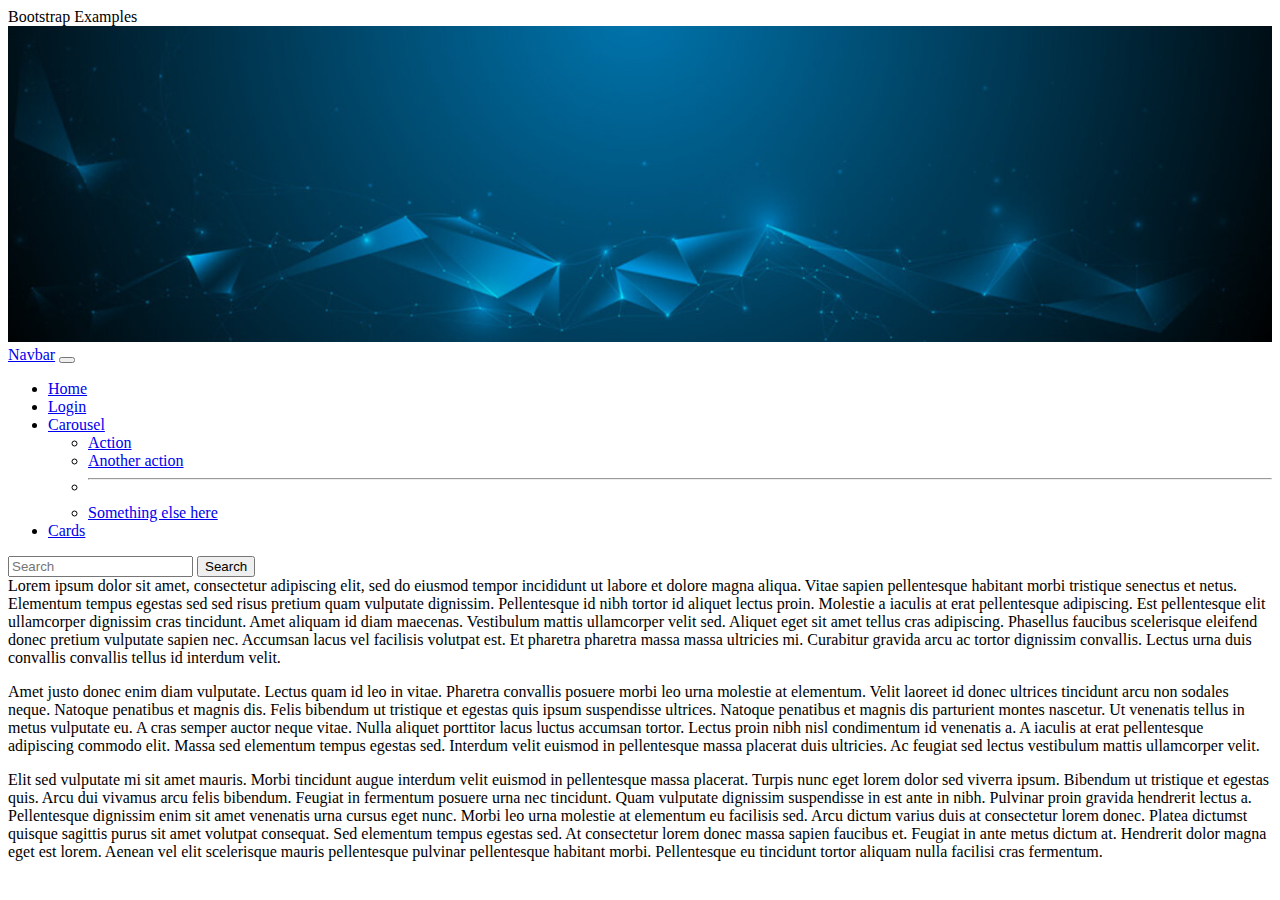
<file: index.html>
<!DOCTYPE html>
<html lang="en">
<head>
    <!-- Required meta tags -->
    <meta charset="UTF-8">
    <meta http-equiv="X-UA-Compatible" content="IE=edge">
    <meta name="viewport" content="width=device-width, initial-scale=1.0">
    <title>Document</title>
    <!-- Bootstrap CSS -->
    <link href="https://cdn.jsdelivr.net/npm/bootstrap@5.2.1/dist/css/bootstrap.min.css" rel="stylesheet" integrity="sha384-iYQeCzEYFbKjA/T2uDLTpkwGzCiq6soy8tYaI1GyVh/UjpbCx/TYkiZhlZB6+fzT" crossorigin="anonymous">
    Bootstrap Examples
    <img id="bannerimage" src="images/banner.png" width="100%" height="150%" alt="banner">
    <br>
    <nav class="navbar navbar-expand-lg bg-light">
        <div class="container-fluid">
          <a class="navbar-brand" href="#">Navbar</a>
          <button class="navbar-toggler" type="button" data-bs-toggle="collapse" data-bs-target="#navbarSupportedContent" aria-controls="navbarSupportedContent" aria-expanded="false" aria-label="Toggle navigation">
            <span class="navbar-toggler-icon"></span>
          </button>
          <div class="collapse navbar-collapse" id="navbarSupportedContent">
            <ul class="navbar-nav me-auto mb-2 mb-lg-0">
              <li class="nav-item">
                <a class="nav-link active" aria-current="page" href="index.html">Home</a>
              </li>
              <li class="nav-item">
                <a class="nav-link" href="login.html">Login</a>
              </li>
              <li class="nav-item dropdown">
                <a class="nav-link dropdown-toggle" href="slideshow.html" role="button" data-bs-toggle="dropdown" aria-expanded="false">
                  Carousel
                </a>
                <ul class="dropdown-menu">
                  <li><a class="dropdown-item" href="#">Action</a></li>
                  <li><a class="dropdown-item" href="#">Another action</a></li>
                  <li><hr class="dropdown-divider"></li>
                  <li><a class="dropdown-item" href="#">Something else here</a></li>
                </ul>
              </li>
              <li class="nav-item">
                <a class="nav-link" href="cards.html">Cards</a>
              </li>
            </ul>
            <form class="d-flex" role="search">
              <input class="form-control me-2" type="search" placeholder="Search" aria-label="Search">
              <button class="btn btn-outline-success" type="submit">Search</button>
            </form>
          </div>
        </div>
      </nav>
</head>
<body>
    <main>
        <div class="containter">
            <div class="row">
                <div class="col-md-4">Lorem ipsum dolor sit amet, consectetur adipiscing elit, sed do eiusmod tempor incididunt ut labore et dolore magna aliqua. Vitae sapien pellentesque habitant morbi tristique senectus et netus. Elementum tempus egestas sed sed risus pretium quam vulputate dignissim. Pellentesque id nibh tortor id aliquet lectus proin. Molestie a iaculis at erat pellentesque adipiscing. Est pellentesque elit ullamcorper dignissim cras tincidunt. Amet aliquam id diam maecenas. Vestibulum mattis ullamcorper velit sed. Aliquet eget sit amet tellus cras adipiscing. Phasellus faucibus scelerisque eleifend donec pretium vulputate sapien nec. Accumsan lacus vel facilisis volutpat est. Et pharetra pharetra massa massa ultricies mi. Curabitur gravida arcu ac tortor dignissim convallis. Lectus urna duis convallis convallis tellus id interdum velit.</div>
                <div class="col-md-4 text-primary"><p class="text-primary p-2 border border-primary">Amet justo donec enim diam vulputate. Lectus quam id leo in vitae. Pharetra convallis posuere morbi leo urna molestie at elementum. Velit laoreet id donec ultrices tincidunt arcu non sodales neque. Natoque penatibus et magnis dis. Felis bibendum ut tristique et egestas quis ipsum suspendisse ultrices. Natoque penatibus et magnis dis parturient montes nascetur. Ut venenatis tellus in metus vulputate eu. A cras semper auctor neque vitae. Nulla aliquet porttitor lacus luctus accumsan tortor. Lectus proin nibh nisl condimentum id venenatis a. A iaculis at erat pellentesque adipiscing commodo elit. Massa sed elementum tempus egestas sed. Interdum velit euismod in pellentesque massa placerat duis ultricies. Ac feugiat sed lectus vestibulum mattis ullamcorper velit.</p></div>
                <div class="col-md-4">Elit sed vulputate mi sit amet mauris. Morbi tincidunt augue interdum velit euismod in pellentesque massa placerat. Turpis nunc eget lorem dolor sed viverra ipsum. Bibendum ut tristique et egestas quis. Arcu dui vivamus arcu felis bibendum. Feugiat in fermentum posuere urna nec tincidunt. Quam vulputate dignissim suspendisse in est ante in nibh. Pulvinar proin gravida hendrerit lectus a. Pellentesque dignissim enim sit amet venenatis urna cursus eget nunc. Morbi leo urna molestie at elementum eu facilisis sed. Arcu dictum varius duis at consectetur lorem donec. Platea dictumst quisque sagittis purus sit amet volutpat consequat. Sed elementum tempus egestas sed. At consectetur lorem donec massa sapien faucibus et. Feugiat in ante metus dictum at. Hendrerit dolor magna eget est lorem. Aenean vel elit scelerisque mauris pellentesque pulvinar pellentesque habitant morbi. Pellentesque eu tincidunt tortor aliquam nulla facilisi cras fermentum.</div>
            </div>
        </div>
    </main>
<style>

</style>
</body>
</html>
</file>
